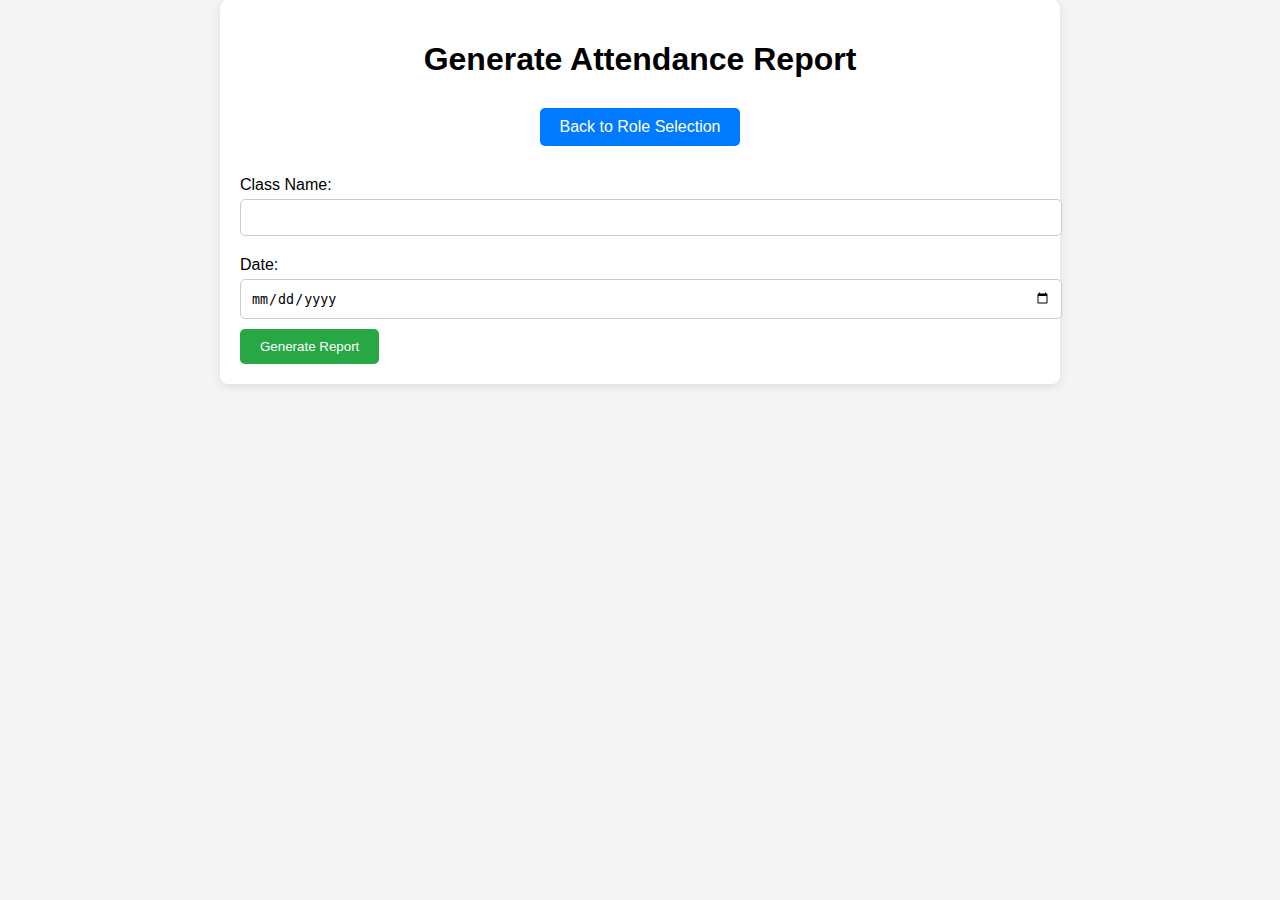
<file: AttSys/templates/report.html>
<!DOCTYPE html>
<html lang="en">
<head>
    <meta charset="UTF-8">
    <meta name="viewport" content="width=device-width, initial-scale=1.0">
    <title>Generate Attendance Report</title>
    <style>
        body {
            font-family: Arial, sans-serif;
            background-color: #f4f4f4;
            margin: 0;
            padding: 0;
        }
        .container {
            max-width: 800px;
            margin: auto;
            background-color: white;
            padding: 20px;
            border-radius: 8px;
            box-shadow: 0 2px 10px rgba(0, 0, 0, 0.1);
            text-align: center;
        }
        h1 {
            margin-bottom: 20px;
        }
        .button {
            display: inline-block;
            background-color: #007BFF;
            color: white;
            padding: 10px 20px;
            border-radius: 5px;
            text-decoration: none;
            margin: 10px;
            transition: background-color 0.3s;
        }
        .button:hover {
            background-color: #0056b3;
        }
        .form-container {
            margin-top: 20px;
            text-align: left;
        }
        label {
            display: block;
            margin: 10px 0 5px;
        }
        input[type="text"], input[type="date"] {
            width: 100%;
            padding: 10px;
            margin-bottom: 10px;
            border: 1px solid #ccc;
            border-radius: 5px;
        }
        input[type="submit"] {
            background-color: #28a745;
            color: white;
            border: none;
            padding: 10px 20px;
            border-radius: 5px;
            cursor: pointer;
            transition: background-color 0.3s;
        }
        input[type="submit"]:hover {
            background-color: #218838;
        }
    </style>
</head>
<body>
    <div class="container">
        <h1>Generate Attendance Report</h1>
        <a href="/" class="button">Back to Role Selection</a>

        <div class="form-container">
            <form action="/generate_report" method="post">
                <label for="class_name">Class Name:</label>
                <input type="text" id="class_name" name="class_name" required>

                <label for="report_date">Date:</label>
                <input type="date" id="report_date" name="report_date" required>

                <input type="submit" value="Generate Report">
            </form>
        </div>
    </div>
</body>
</html>
</file>
